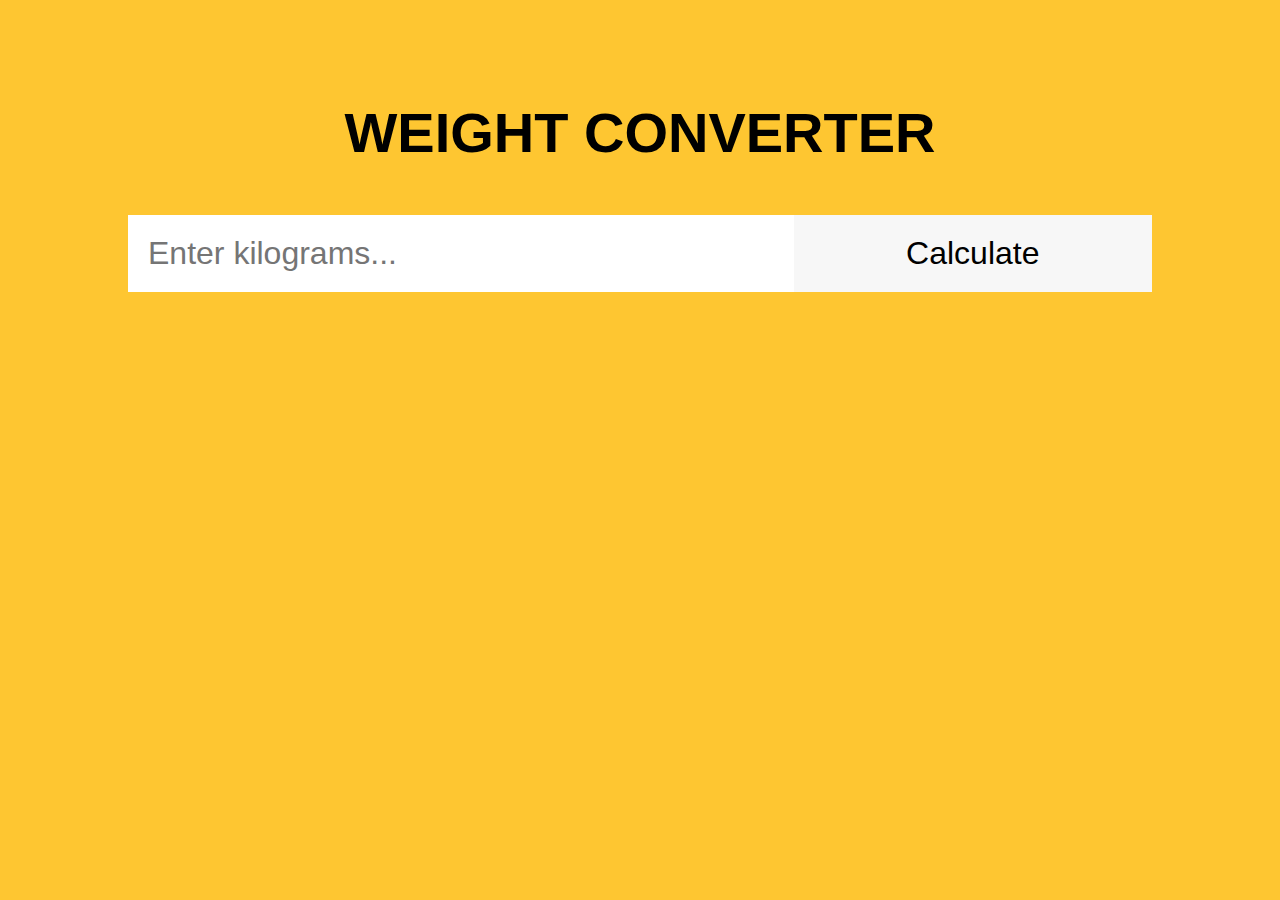
<file: Task 1/Index.html>
<!DOCTYPE html>
<html lang="en">
  <head>
    <meta charset="UTF-8" />
    <title>Weight Converter</title>
    <!-- Custom CSS -->
    <link rel="stylesheet" href="style.css" />
    <!-- Custom JS -->
    <script defer src="./script.js"></script>
  </head>
  <body>
    <header>
      <!-- Header code-->
    </header>

    <main>
      <div class="wrapper">
        <h1 class="headline">Weight Converter</h1>
        <!-- Users input -->
        <form>
          <input type="text" id="search" placeholder="Enter kilograms..." />
          <input type="submit" id="submit-btn" value="Calculate" />
        </form>
        <!-- Place for output after form submission -->
        <div id="output"></div>
      </div>
    </main>

    <footer>
      <!-- Footer code -->
    </footer>
  </body>
</html>
</file>
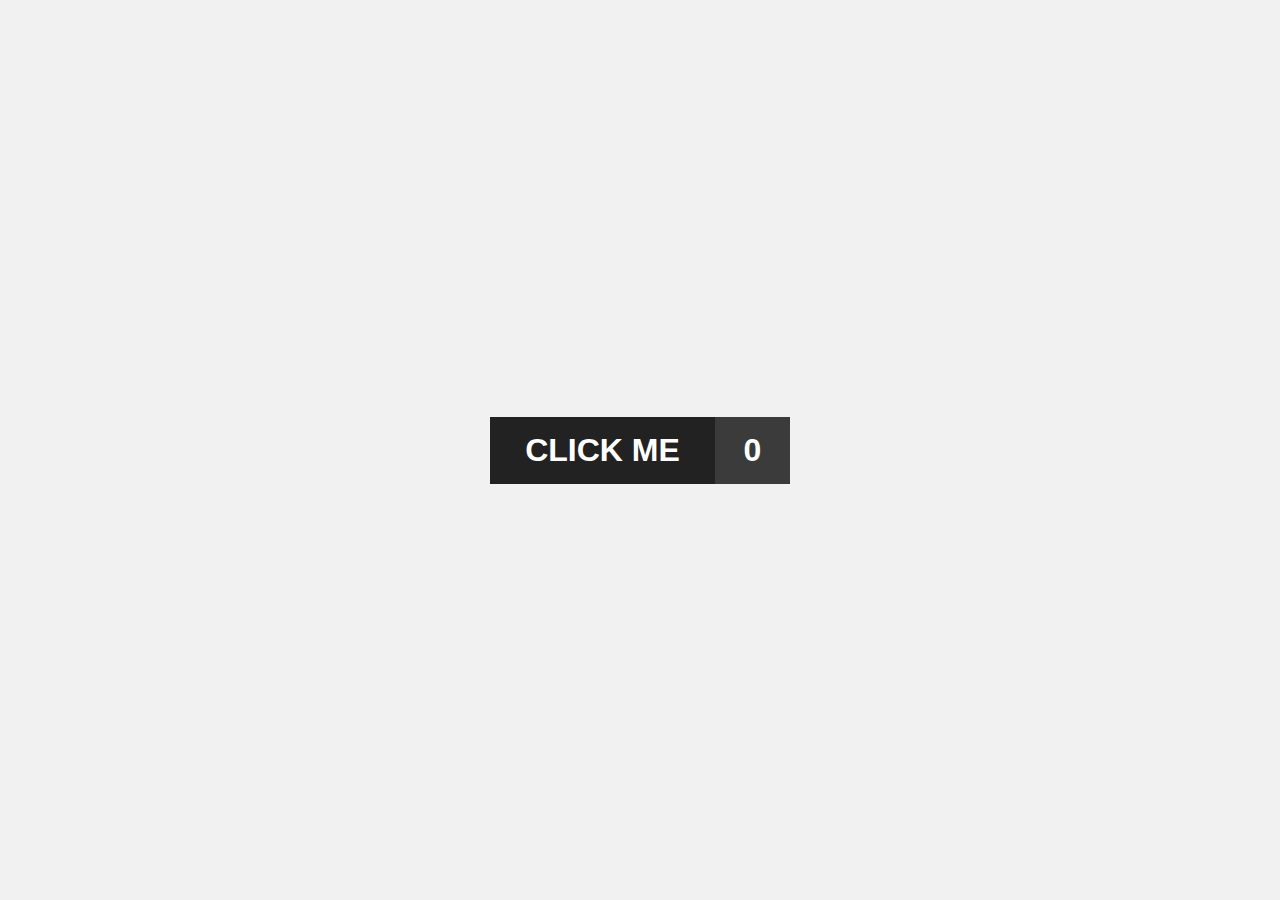
<file: Task 2/index.html>
<!DOCTYPE html>
<html lang="en">
  <head>
    <meta charset="UTF-8" />
    <title>Change button state</title>
    <!-- Custom CSS -->
    <link rel="stylesheet" href="./style.css" />
    <!-- Custom JS -->
    <script defer src="./script.js"></script>
  </head>
  <body>
    <header>
      <!-- Header code-->
    </header>

    <main>
      <div class="wrapper">
        <div class="btn">
          <div id="btn__element" onclick="counter(event)">CLICK ME</div>
          <div id="btn__state">0</div>
        </div>
      </div>
    </main>

    <footer>
      <!-- Footer code -->
    </footer>
  </body>
</html>
</file>
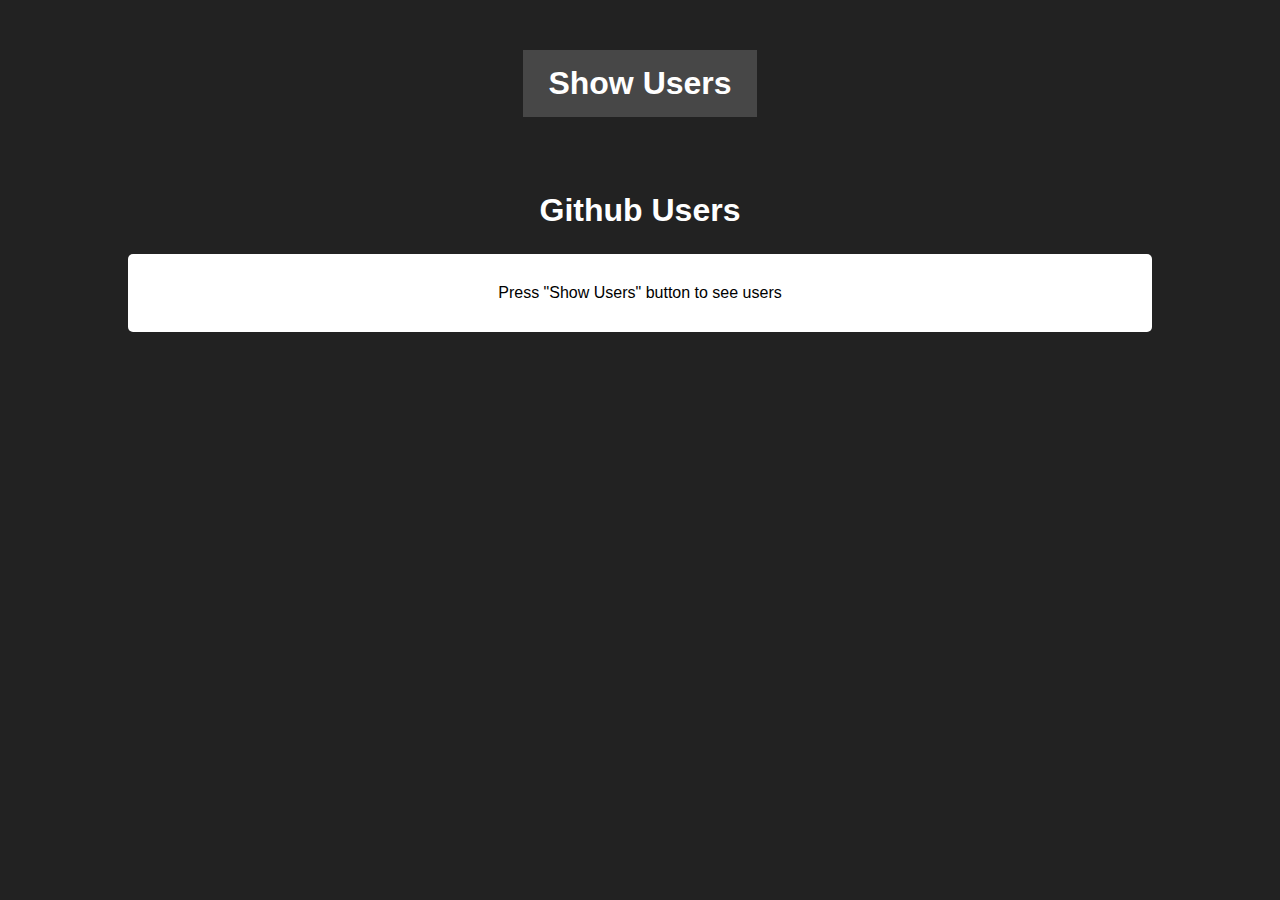
<file: Task 3/index.html>
<!DOCTYPE html>
<html lang="en">
  <head>
    <meta charset="UTF-8" />
    <title>Show Github users</title>
    <!-- Custom CSS -->
    <link rel="stylesheet" href="./style.css" />
    <!-- Custom JS -->
    <script defer src="./script.js"></script>
  </head>
  <body>
    <header>
      <!-- Header code-->
    </header>

    <main>
      <div class="wrapper">
        <div class="btn-container">
          <button id="btn">Show Users</button>
        </div>
        <div class="output-cointainer">
          <h1>Github Users</h1>
          <div id="output">
            <!-- Results goes here -->
            <p id="message">Press "Show Users" button to see users</p>
          </div>
        </div>
      </div>
    </main>

    <footer>
      <!-- Footer code -->
    </footer>
  </body>
</html>
</file>
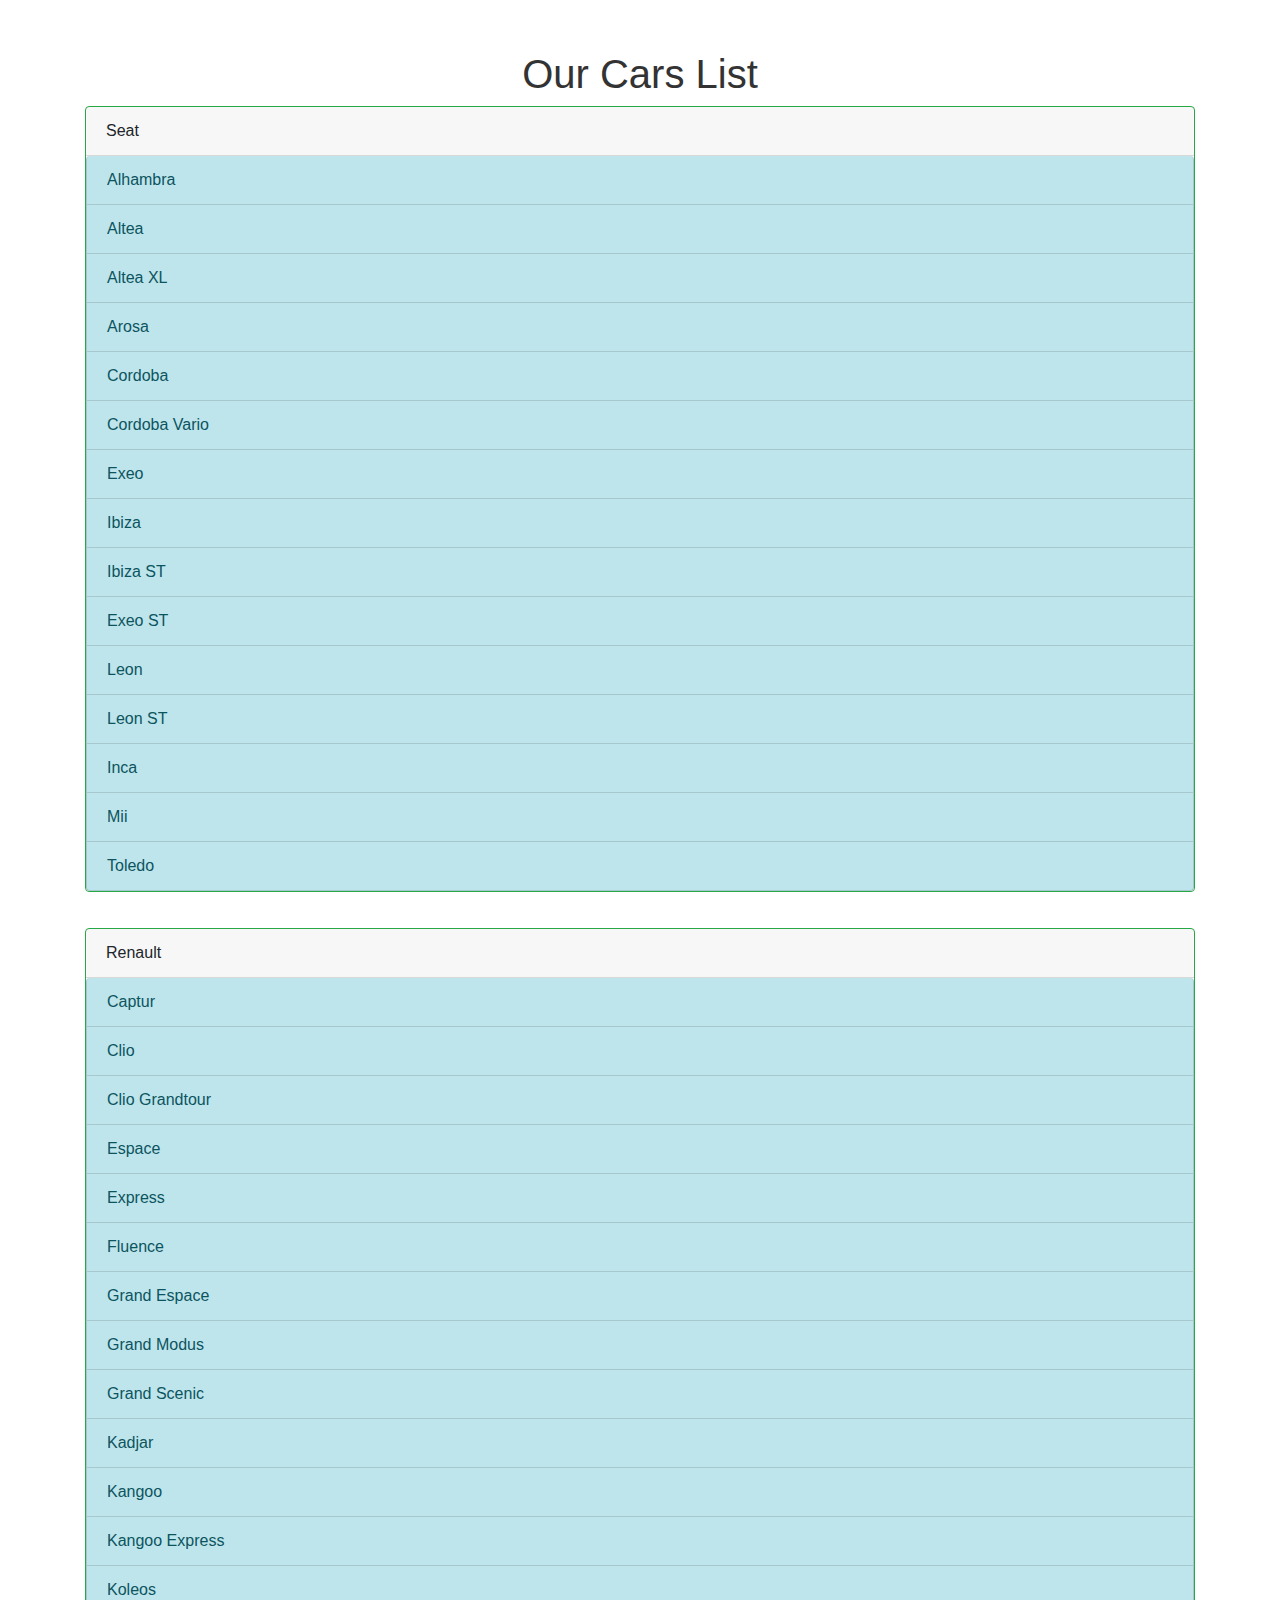
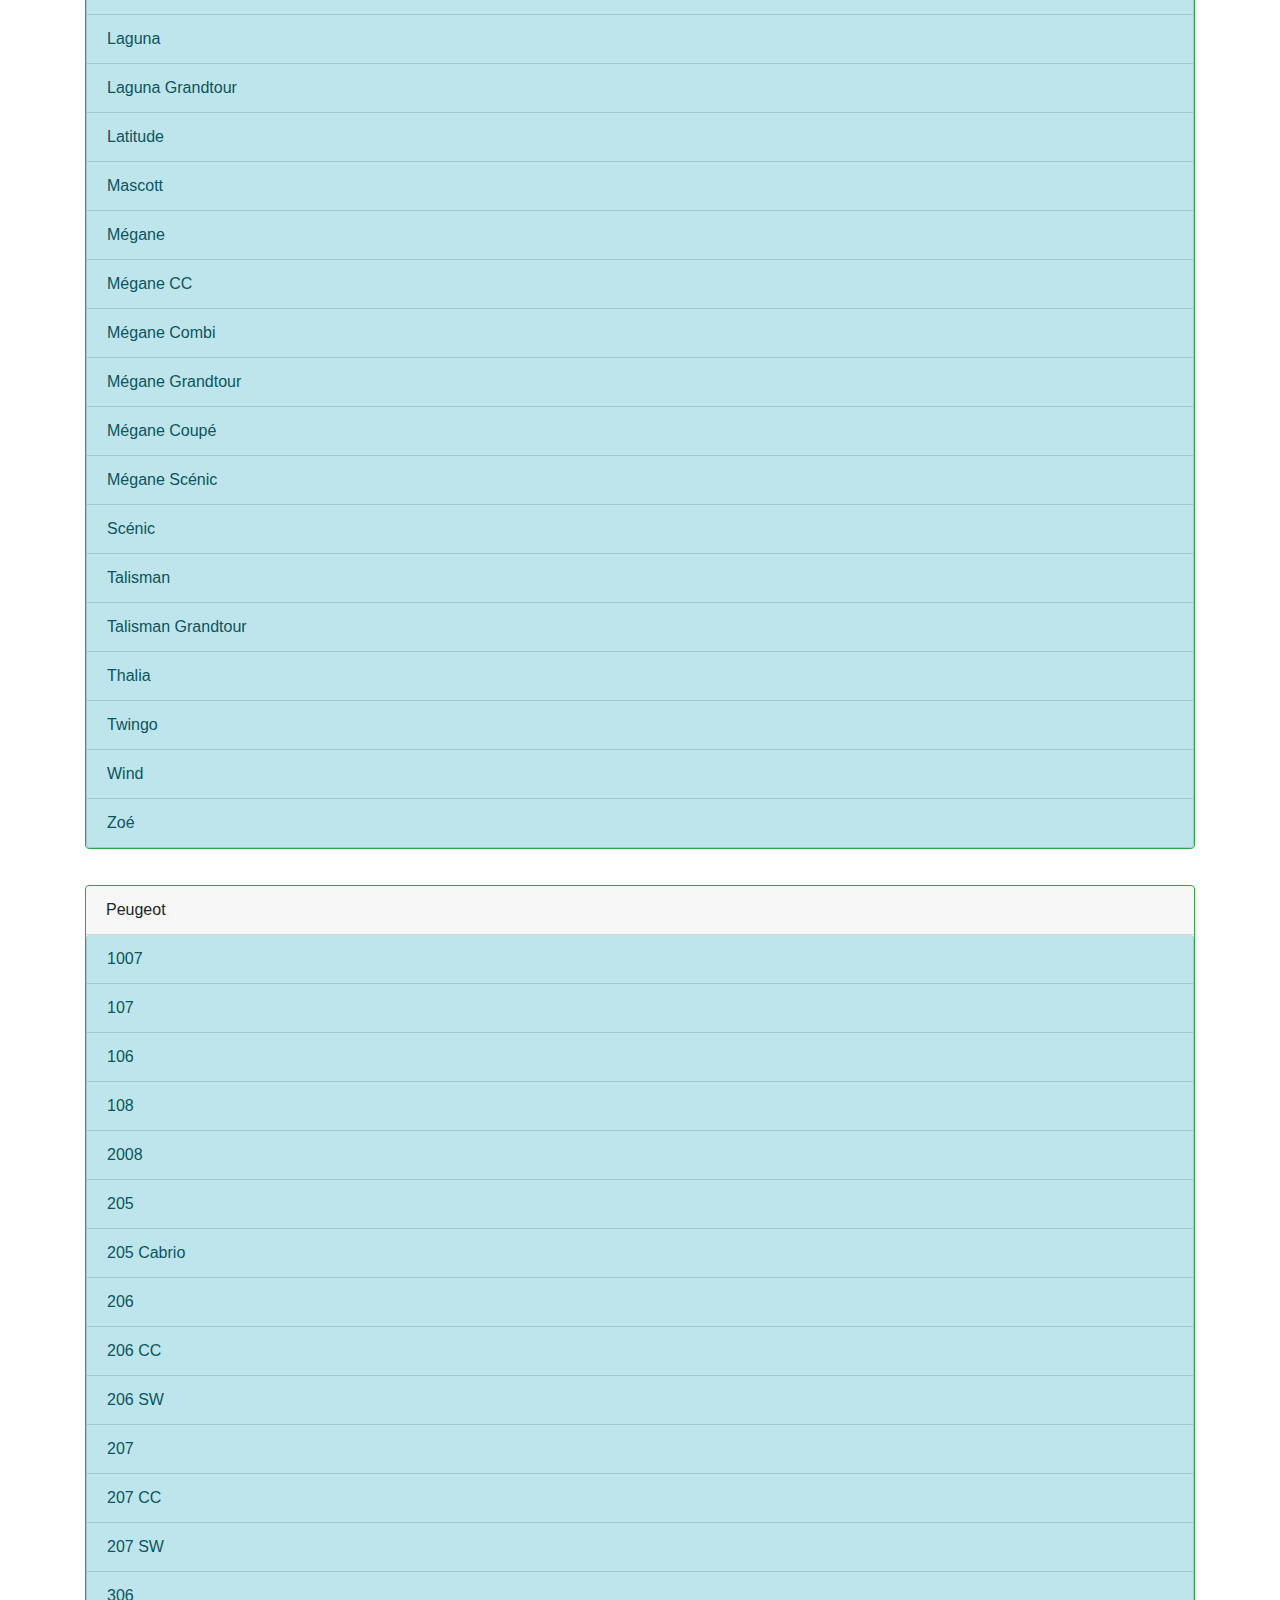
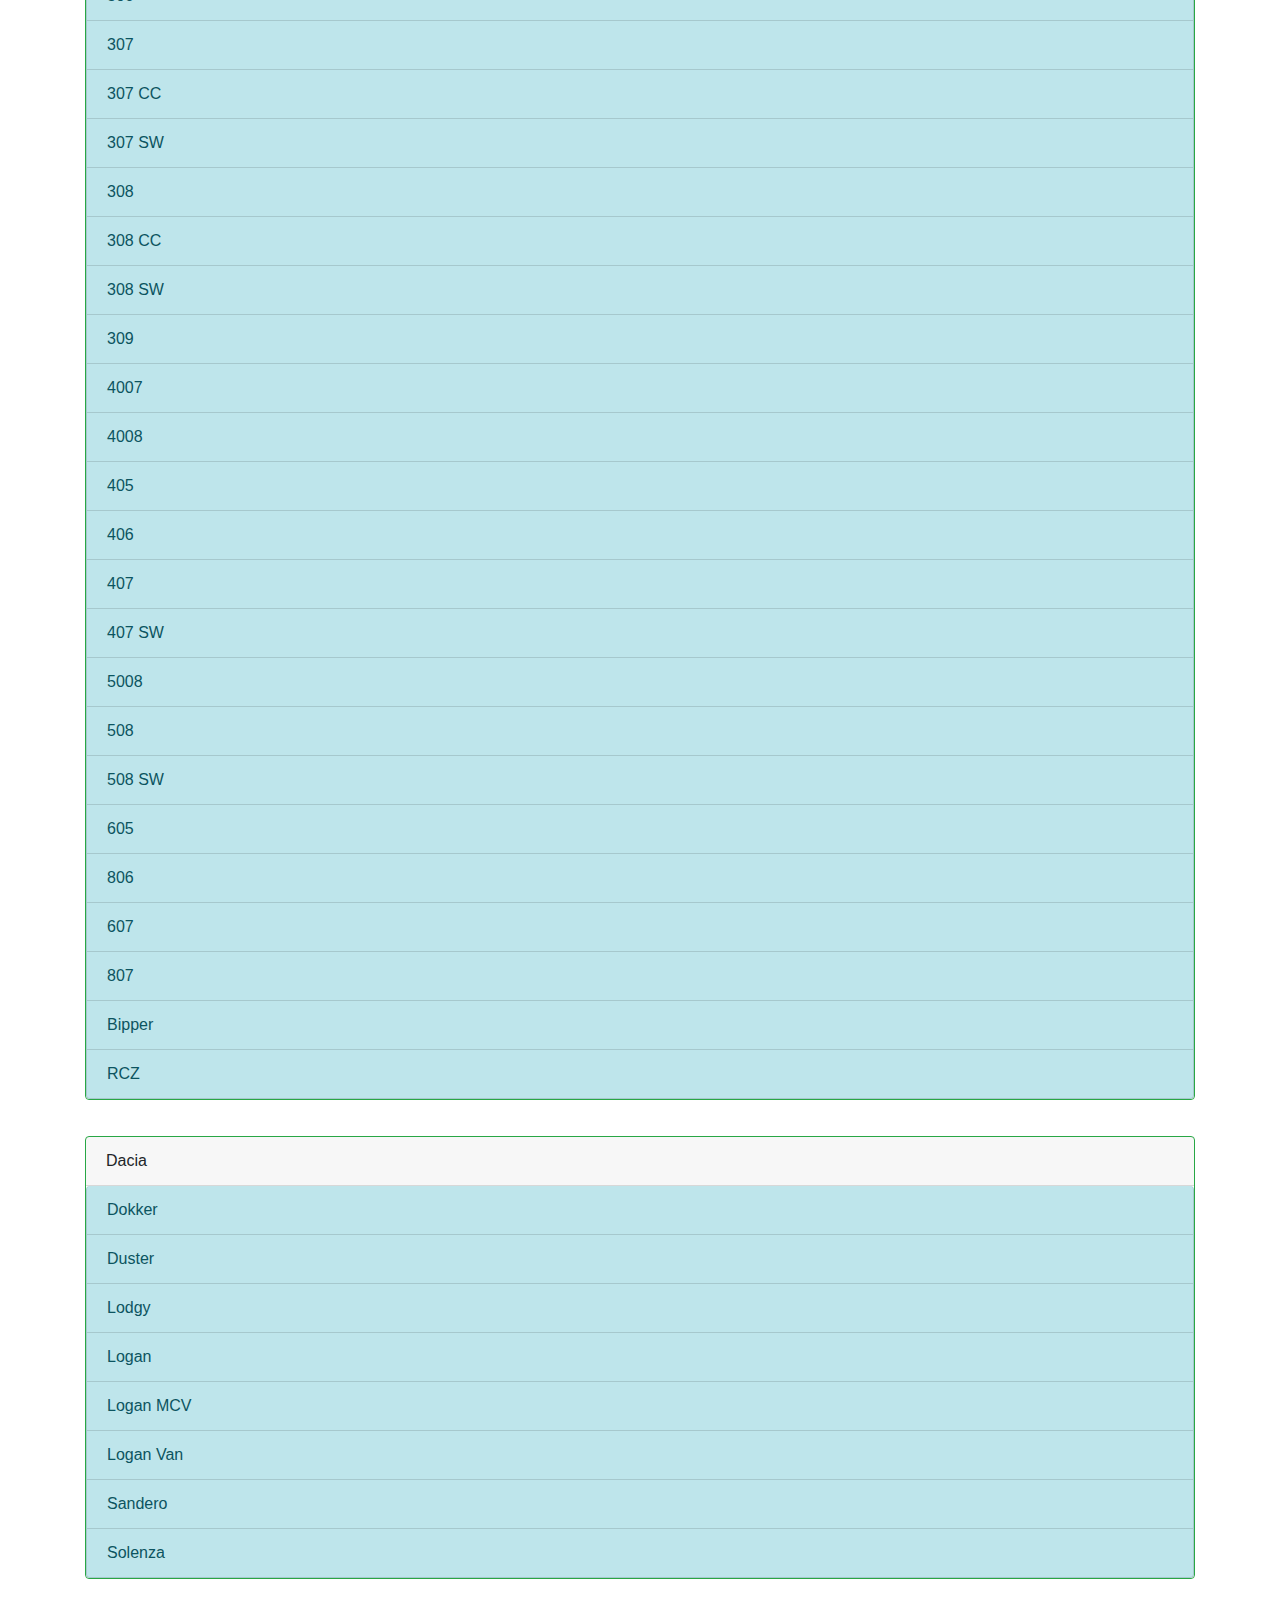
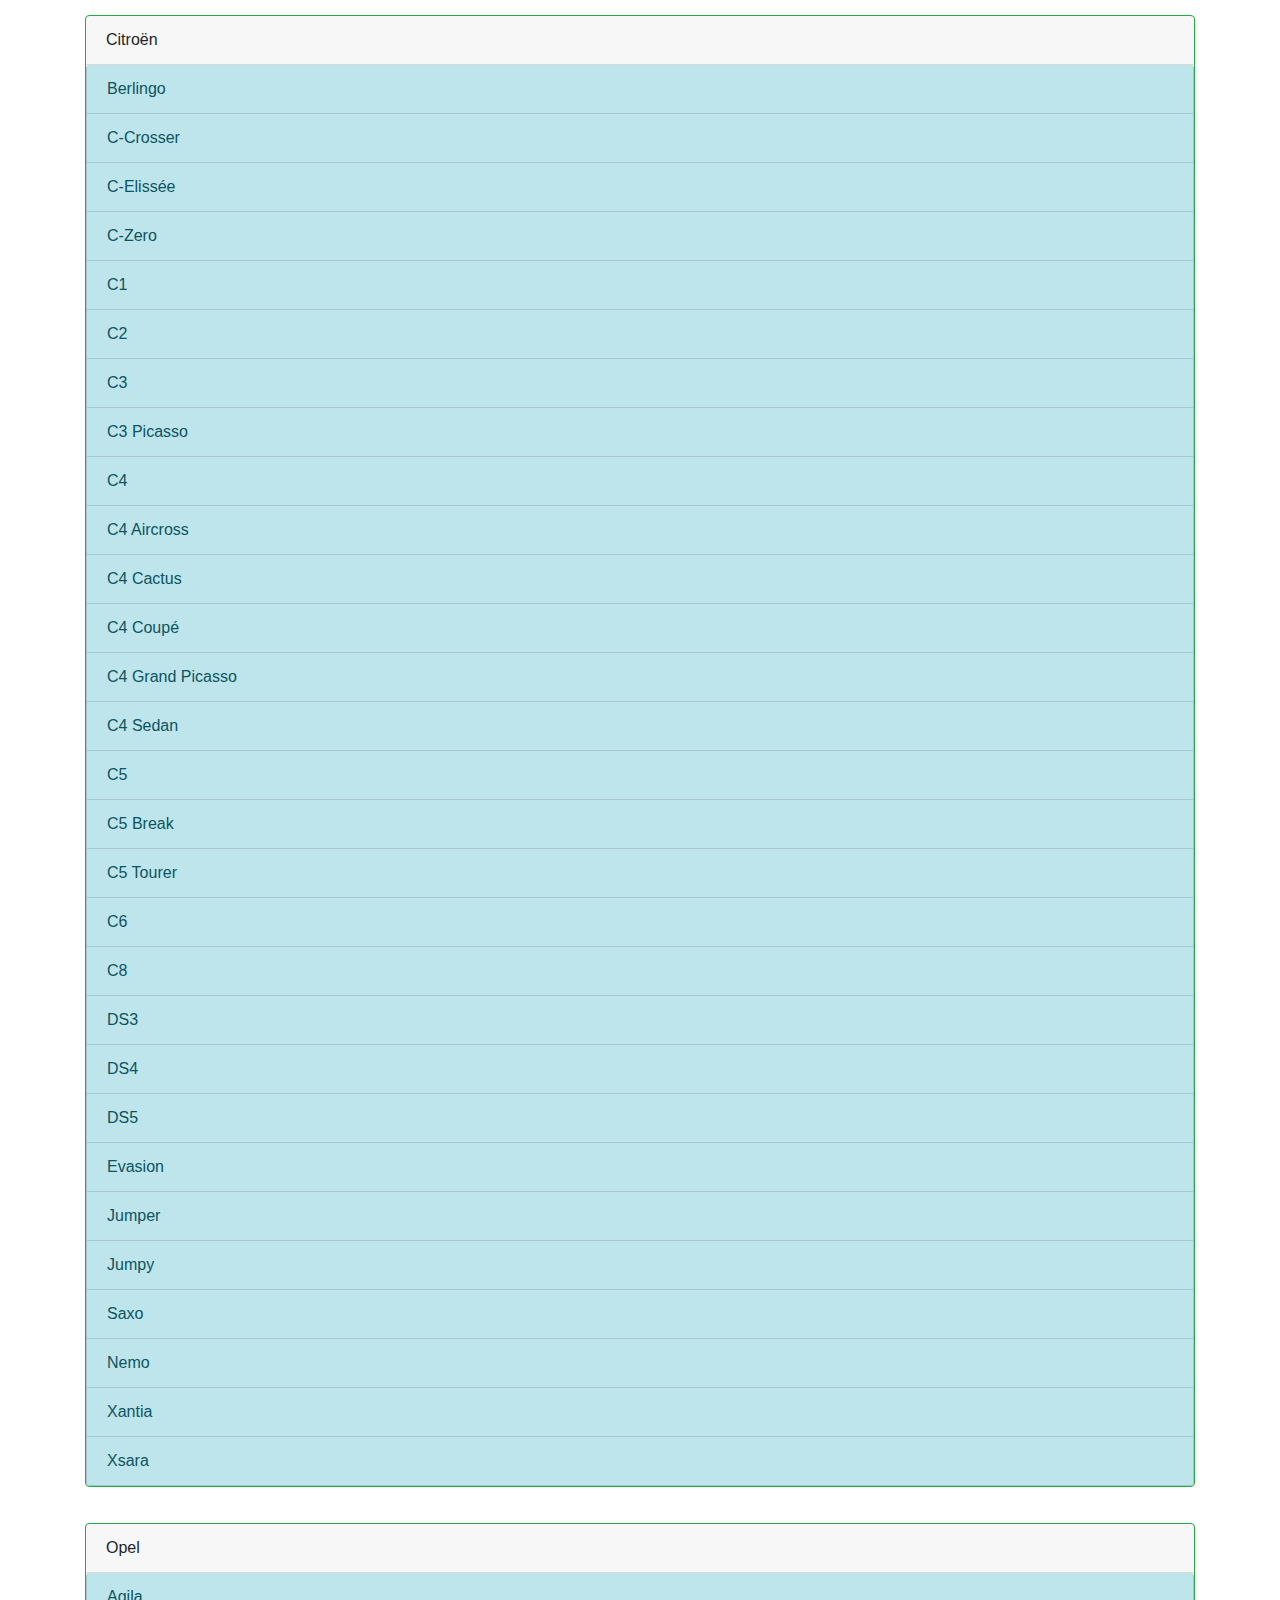
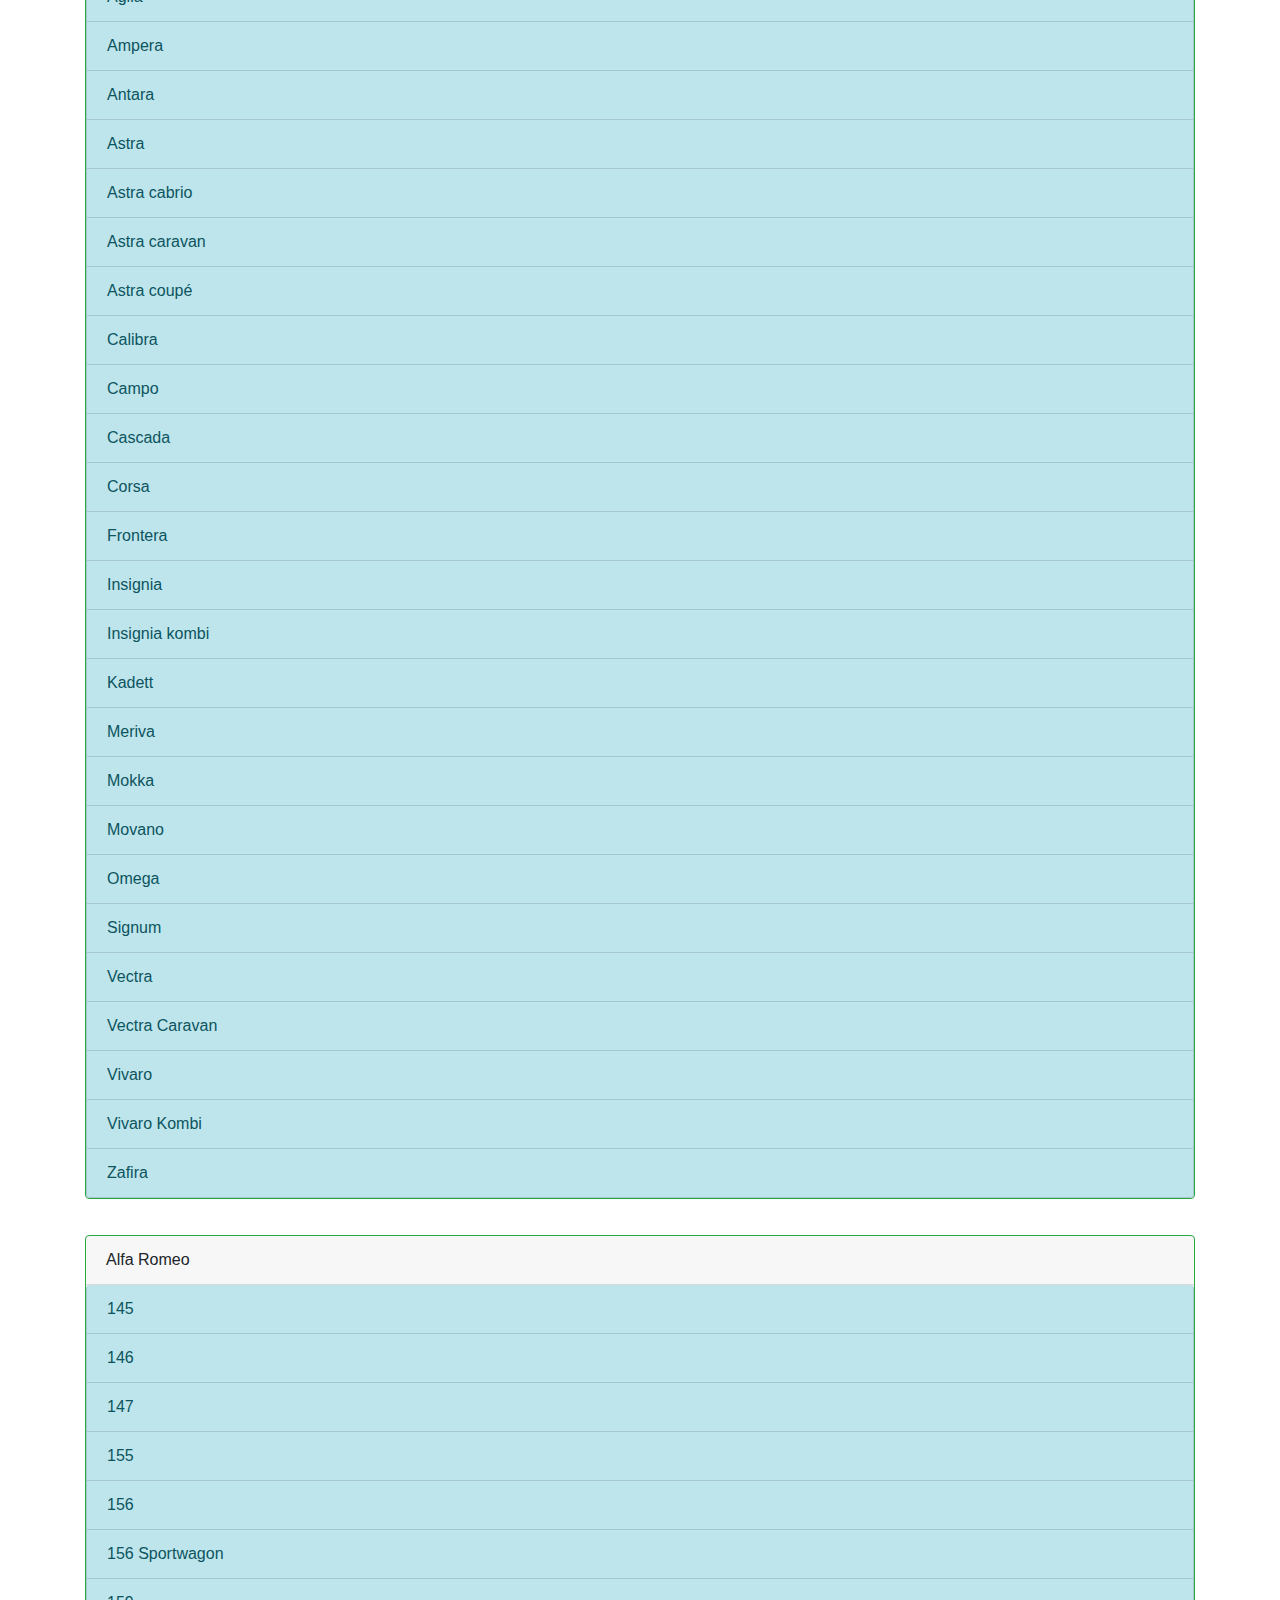
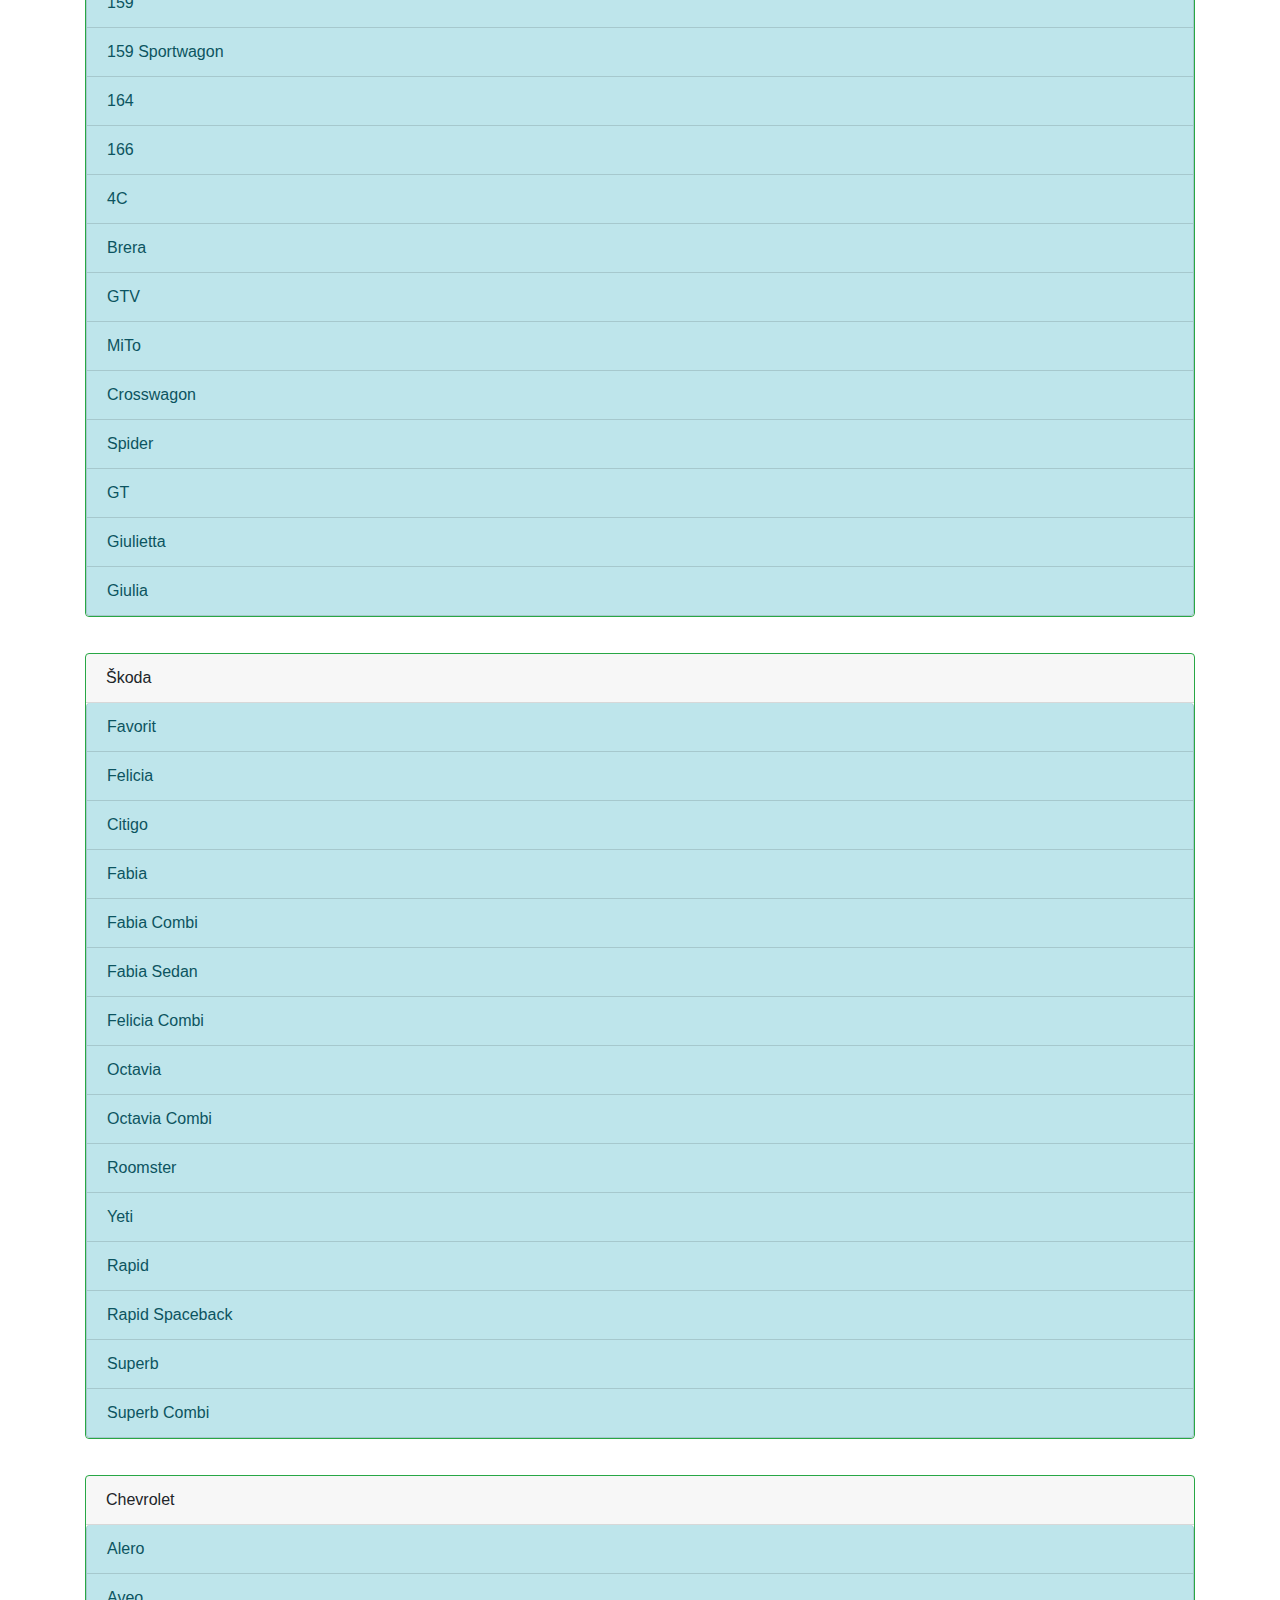
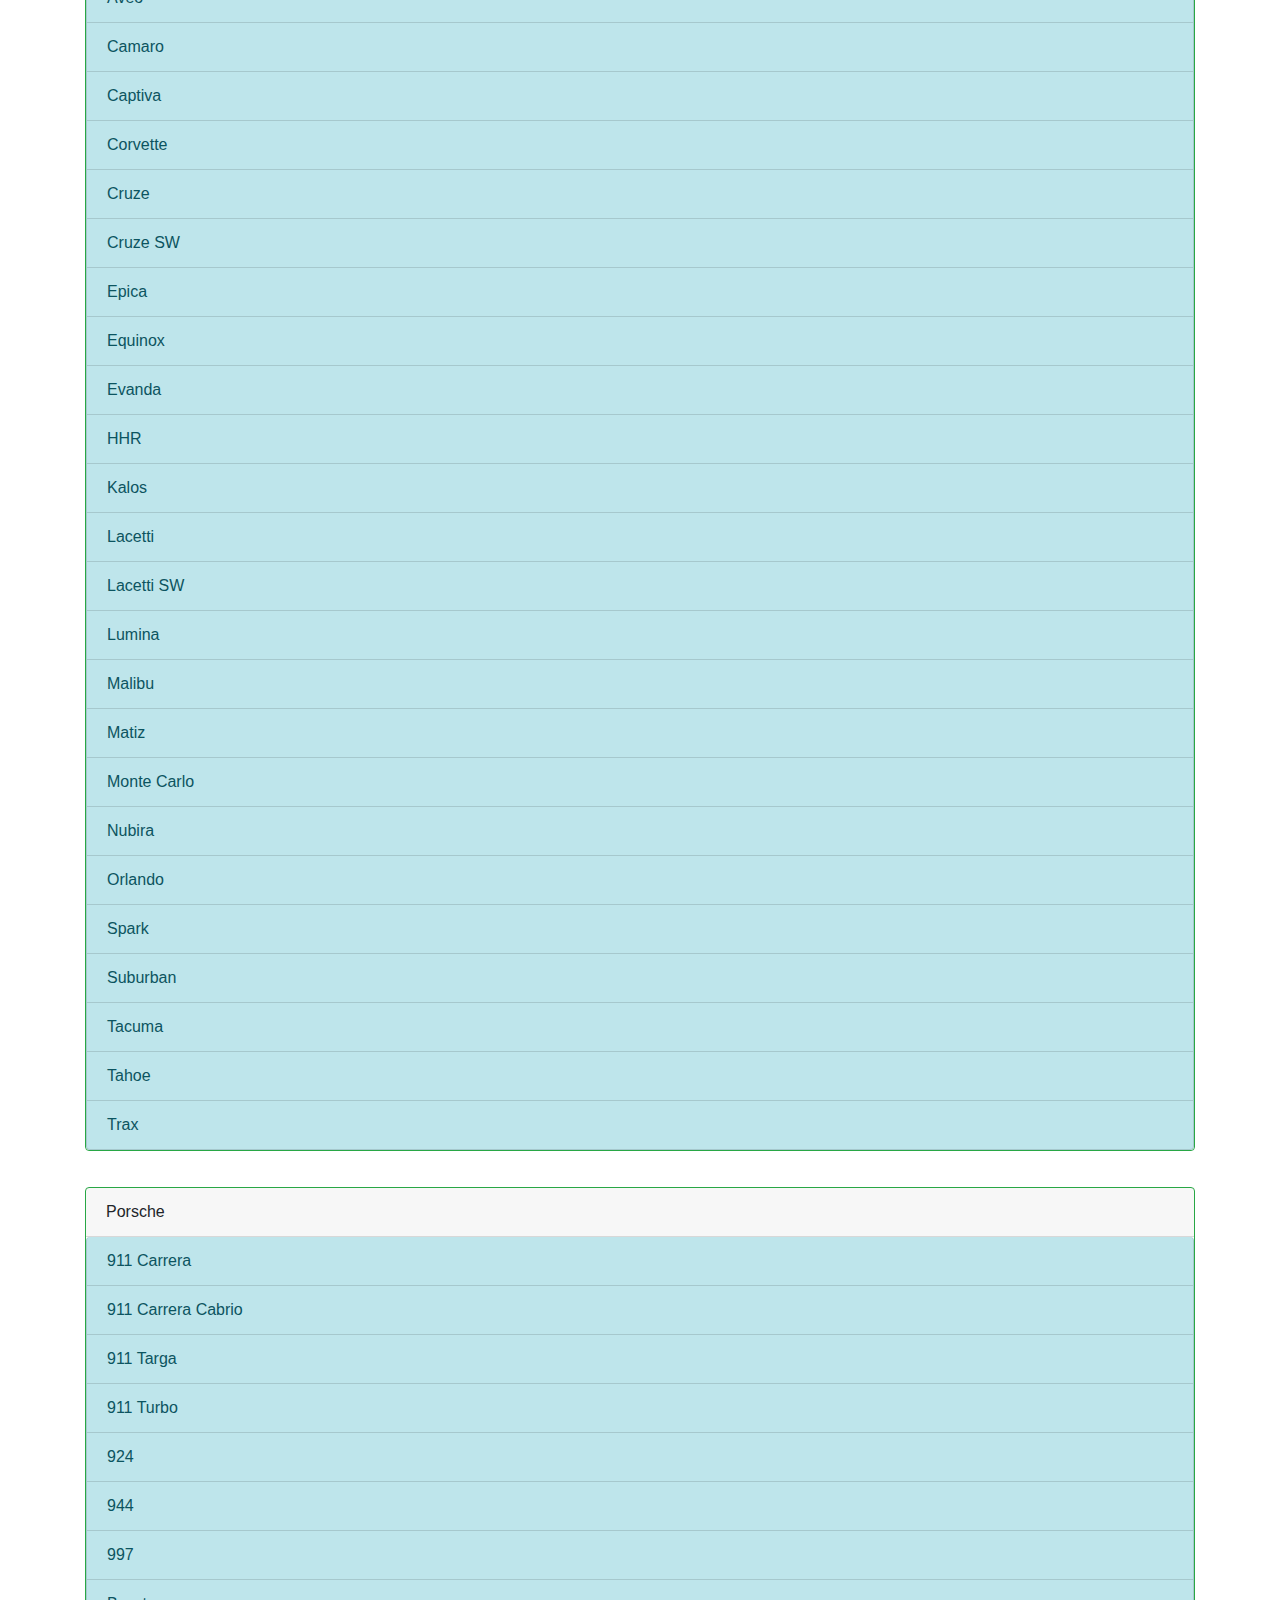
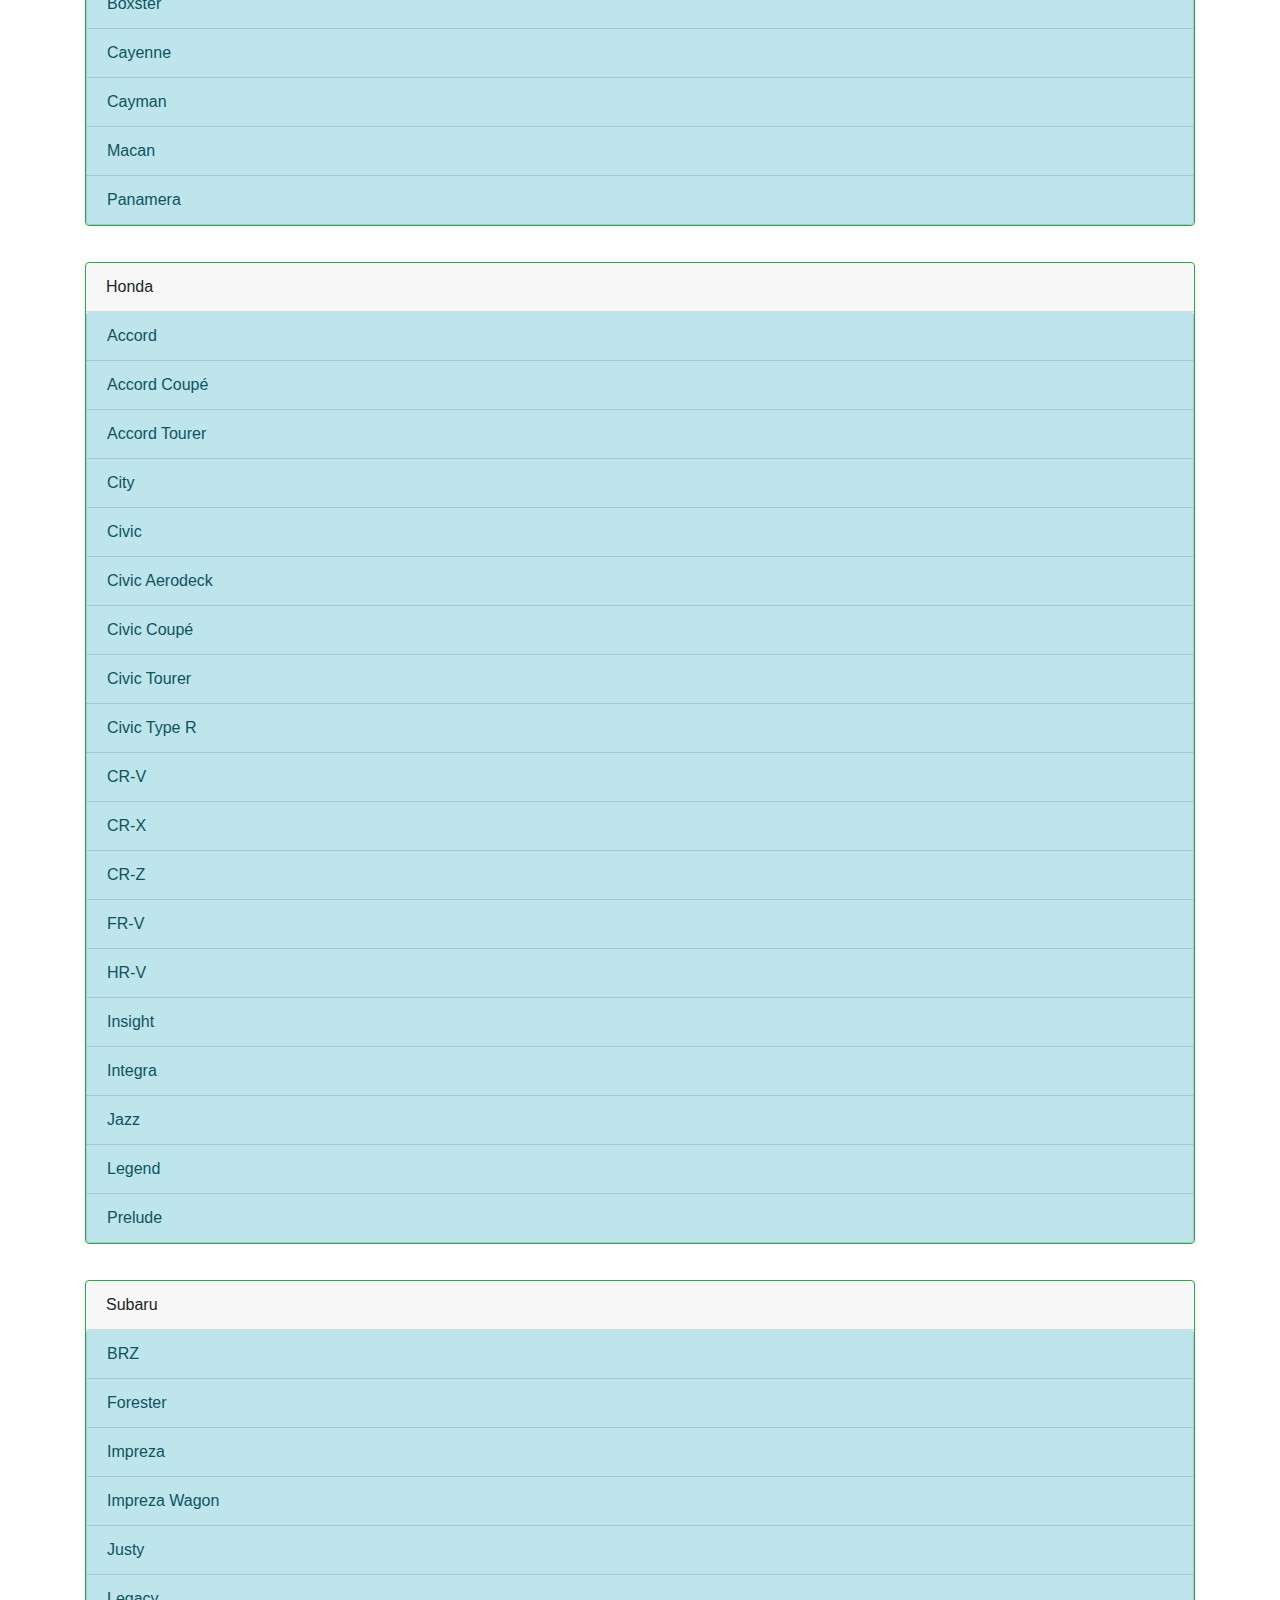
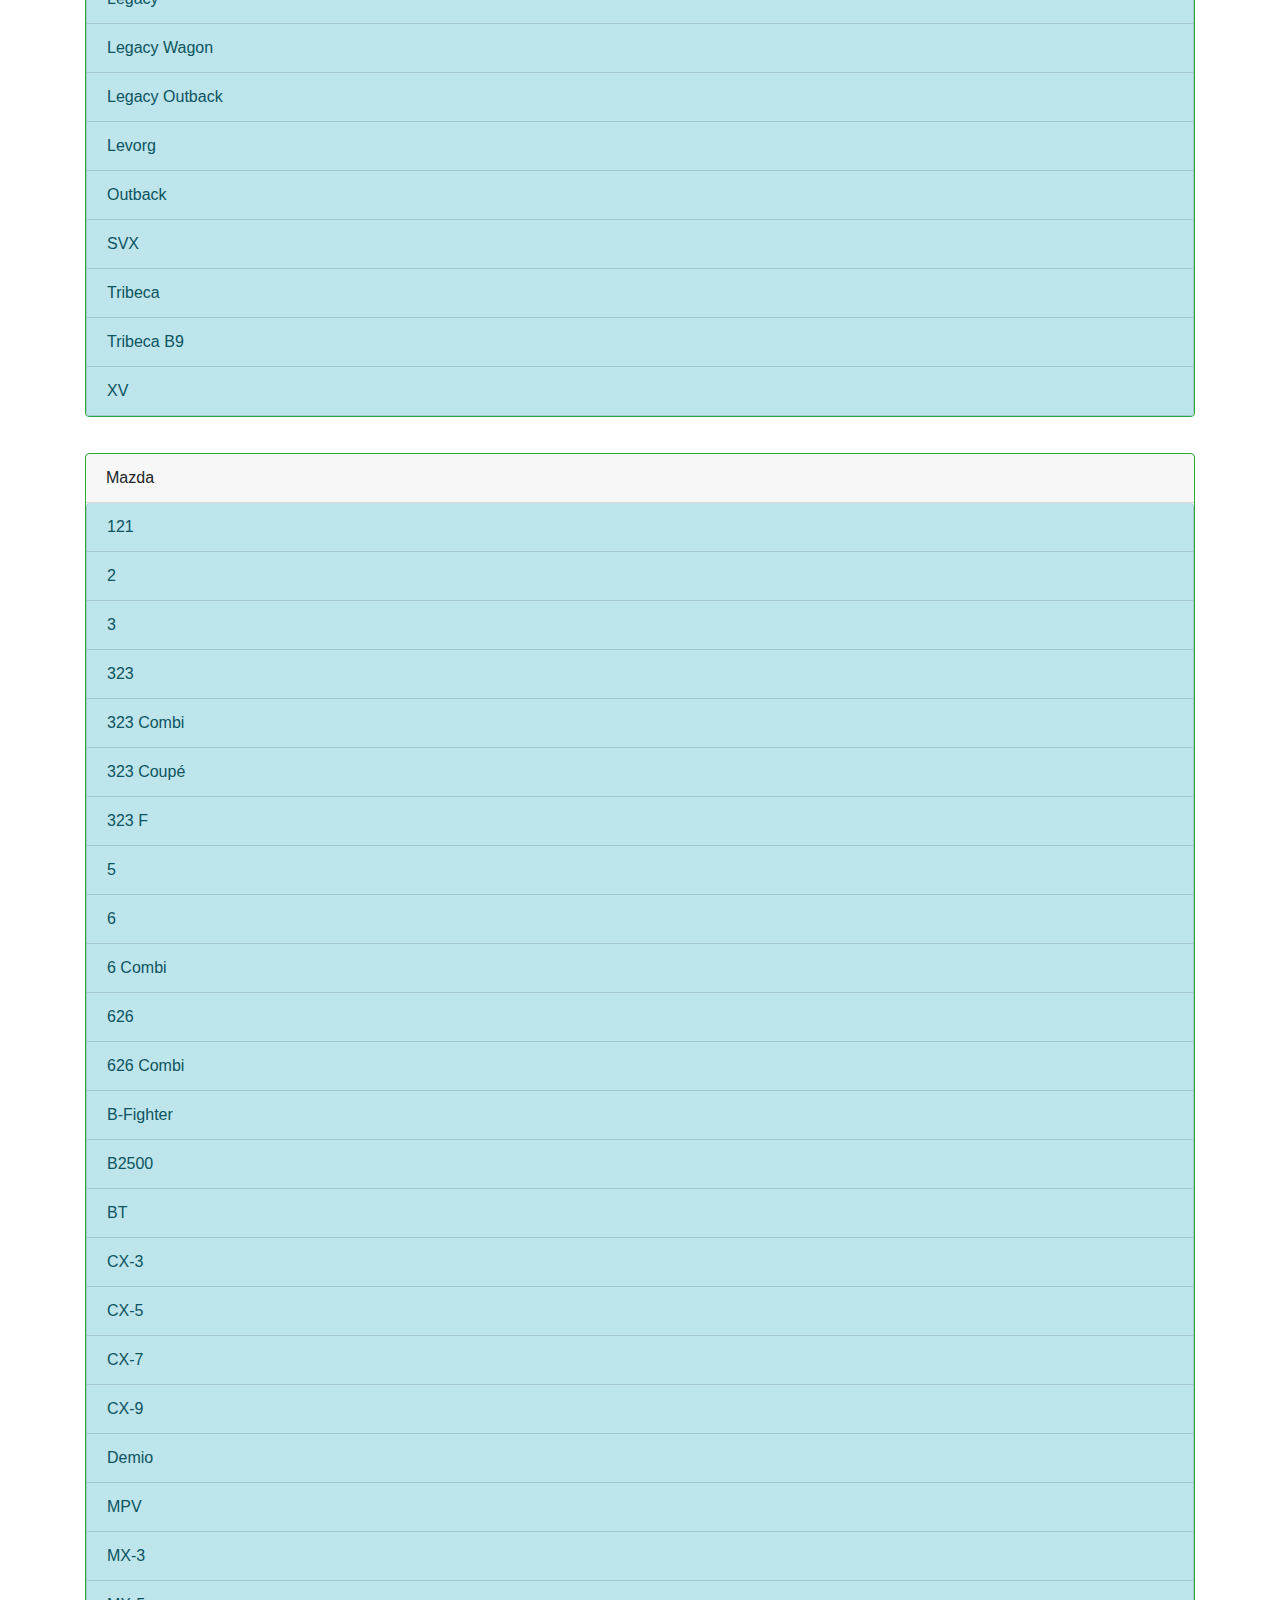
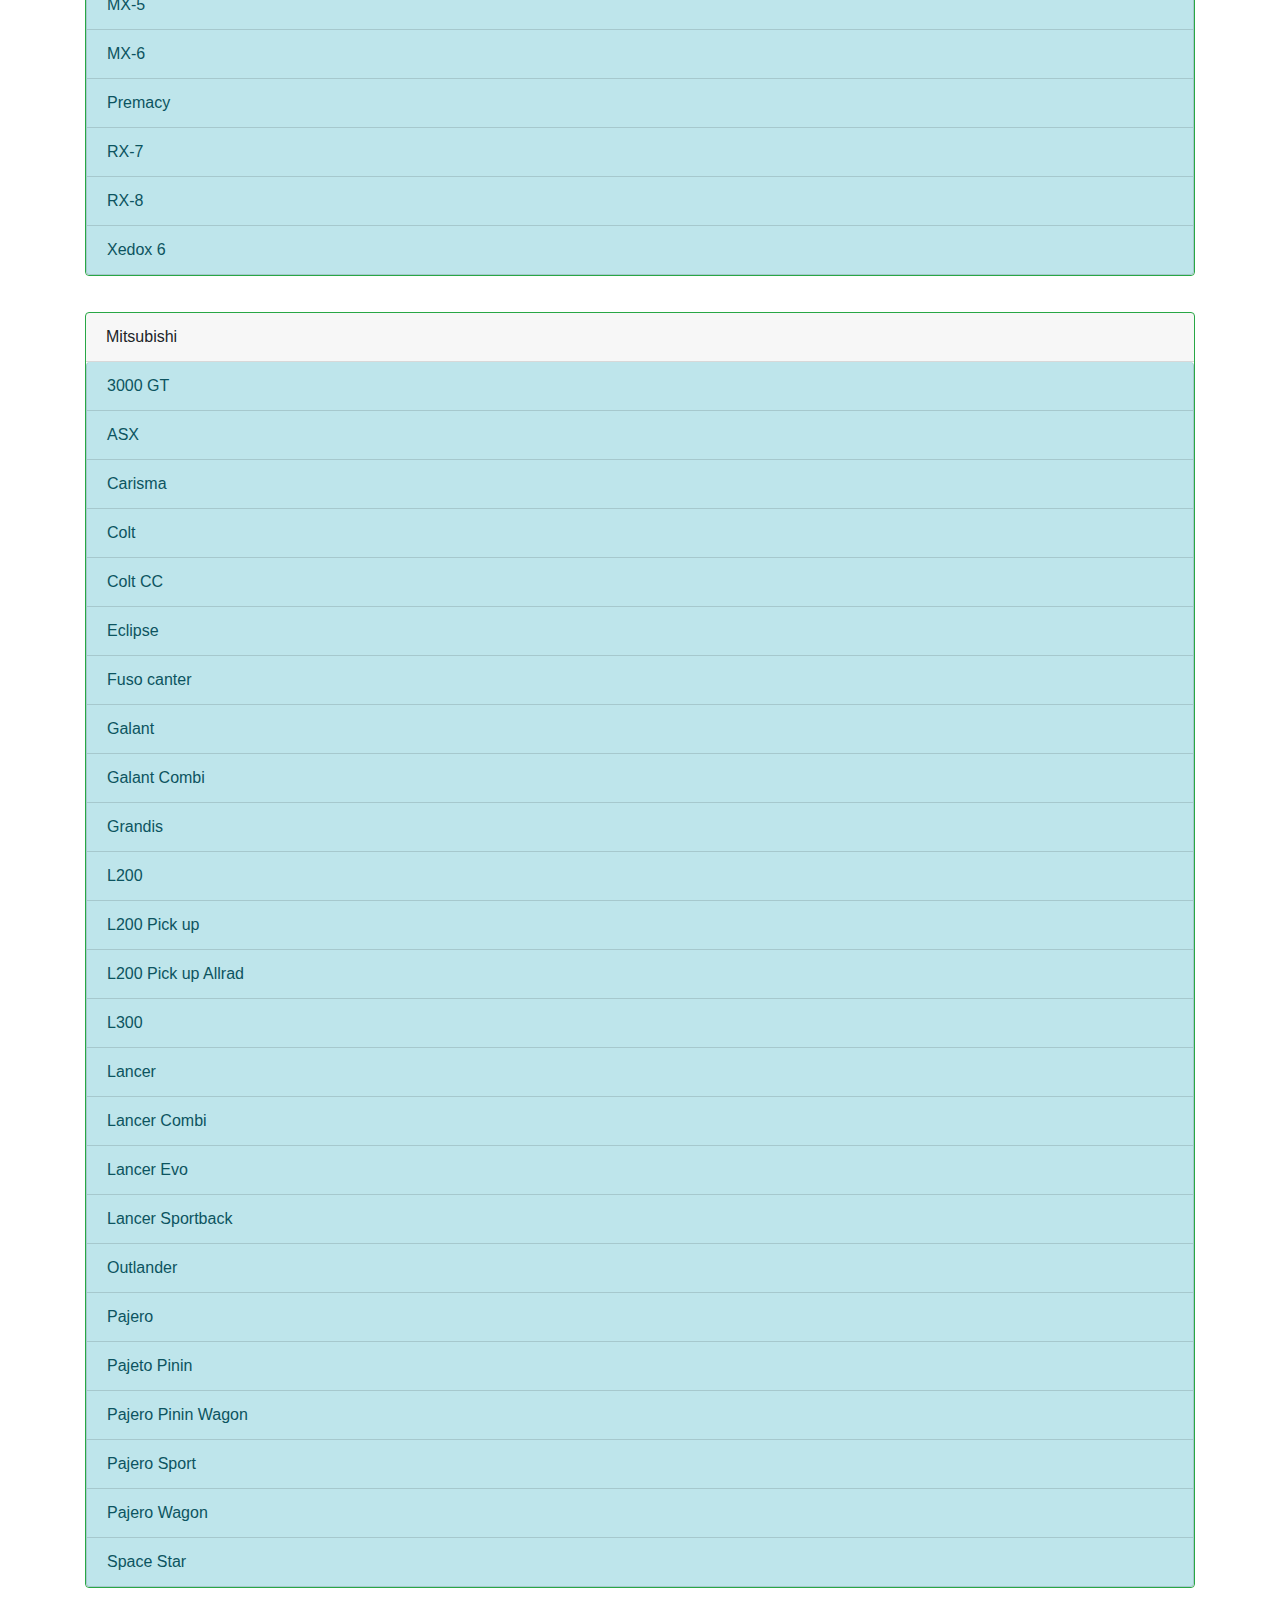
<file: Task 4/Index.html>
<!DOCTYPE html>
<html lang="en">
  <head>
    <meta charset="UTF-8" />
    <title>Cars list</title>
    <!-- Custom CSS -->
    <link
      rel="stylesheet"
      href="https://cdn.jsdelivr.net/npm/bootstrap@4.0.0/dist/css/bootstrap.min.css"
      integrity="sha384-Gn5384xqQ1aoWXA+058RXPxPg6fy4IWvTNh0E263XmFcJlSAwiGgFAW/dAiS6JXm"
      crossorigin="anonymous"
    />
    <link rel="stylesheet" href="./style.css" />
    <!-- Custom JS -->
    <script defer src="./script.js"></script>
  </head>
  <body>
    <header>
      <!-- Header code-->
    </header>

    <main>
      <div class="wrapper">
        <div class="container">
          <h1>Our Cars List</h1>
          <div id="output">
            <!-- Results goes here -->
          </div>
        </div>
      </div>
    </main>

    <footer>
      <!-- Footer code -->
    </footer>
  </body>
</html>
</file>
<file: Task 1/style.css>
/* Resets */
* {
  margin: 0;
  padding: 0;
  box-sizing: border-box;
  font-family: "Trebuchet MS", "Lucida Sans Unicode", "Lucida Grande",
    "Lucida Sans", Arial, sans-serif;
}

/* Mobile first */
.wrapper {
  min-height: 100vh;
  min-width: calc(100vw - (100vw - 100%));
  background-color: #fec631;
}

.headline {
  padding-top: 100px;
  font-size: 2.5em;
  text-align: center;
  color: #000;
  text-transform: uppercase;
}

form {
  max-width: 80%;
  margin: 50px auto;
  display: flex;
  flex-wrap: wrap;
}

#search {
  width: 65%;
  margin: 0;
  padding: 20px;
  outline: 0;
  border: 0;
  font-size: 1.1em;
}

#submit-btn {
  width: 35%;
  background-color: #f7f7f7;
  border: 0;
  outline: 0;
  font-size: 1.1em;
}

#submit-btn:hover {
  cursor: pointer;
  background-color: #000;
  color: #fff;
}

/* Tablet */
@media screen and (min-width: 768px) {
  .headline {
    font-size: 3.5em;
  }

  #search,
  #submit-btn {
    font-size: 2em;
  }
}
header {
  background-color: #c7a959;
}
</file>
<file: Task 2/style.css>
/* Resets */
* {
  margin: 0;
  padding: 0;
  box-sizing: border-box;
  font-family: 'Trebuchet MS', 'Lucida Sans Unicode', 'Lucida Grande',
    'Lucida Sans', Arial, sans-serif;
}

/* Mobile first */
.wrapper {
  min-height: 100vh;
  min-width: calc(100vw - (100vw - 100%));
  display: flex;
  justify-content: center;
  align-items: center;
  background-color: #f1f1f1;
}

.btn {
  width: 300px;
  display: flex;
  justify-content: center;
  flex-wrap: wrap;
}
#btn__element {
  width: 75%;
  padding: 15px 25px;
  background-color: #222;
  border: #222;
  color: #fff;
  font-weight: bold;
  font-size: 2em;
  text-align: center;
}

#btn__element:hover {
  cursor: pointer;
  background-color: rgb(59, 59, 59);
}

#btn__state {
  width: 25%;
  padding: 15px 25px;
  background-color: rgb(59, 59, 59);
  border: #222;
  color: #fff;
  font-weight: bold;
  font-size: 2em;
  text-align: center;
}
</file>
<file: Task 3/style.css>
/* Resets */
* {
  margin: 0;
  padding: 0;
  box-sizing: border-box;
  font-family: "Trebuchet MS", "Lucida Sans Unicode", "Lucida Grande",
    "Lucida Sans", Arial, sans-serif;
}

/* Mobile first */
.wrapper {
  min-height: 100vh;
  min-width: calc(100vw - (100vw - 100%));
  display: flex;
  flex-direction: column;
  align-items: center;
  background-color: #222;
}

.btn-container {
  width: 100%;
  display: flex;
  flex-direction: column;
  align-items: center;
}

.btn-container #btn {
  margin: 50px 0;
  padding: 15px 25px;
  background-color: #474747;
  border: #222;
  color: #fff;
  font-weight: bold;
  font-size: 2em;
  text-align: center;
}

.btn-container #btn:hover {
  cursor: pointer;
  opacity: 0.9;
}

.output-cointainer {
  width: 100%;
  margin: 25px 0;
  display: flex;
  flex-direction: column;
  align-items: center;
}

.output-cointainer h1 {
  color: #fff;
}

.output-cointainer #output {
  width: 80%;
  margin-top: 25px;
  padding: 30px;
  border-radius: 5px;
  background-color: #fff;
}
#output {
  display: flex;
  flex-flow: row wrap;
  justify-content: space-around;
  gap: 20px 20px;
}
.card {
  box-shadow: 0 4px 8px 0 rgba(0, 0, 0, 0.2);
  transition: 0.3s;
  width: 200px;
}
.container {
  padding: 2px 16px;
  text-align: center;
}
</file>
<file: Task 4/style.css>
/* Resets */
* {
  margin: 0;
  padding: 0;
  box-sizing: border-box;
  font-family: "Trebuchet MS", "Lucida Sans Unicode", "Lucida Grande",
    "Lucida Sans", Arial, sans-serif;
}

/* Mobile first */
.wrapper {
  min-height: 100vh;
  min-width: calc(100vw - (100vw - 100%));
  display: flex;
  flex-direction: column;
  align-items: center;
}

.container {
  width: 100%;
  display: flex;
  flex-direction: column;
  align-items: center;
}

.container h1 {
  margin-top: 50px;
  color: #333;
}
#output {
  display: flex;
  flex-flow: row wrap;

  gap: 20px 20px;
}
.card {
  width: 100%;
}
</file>
